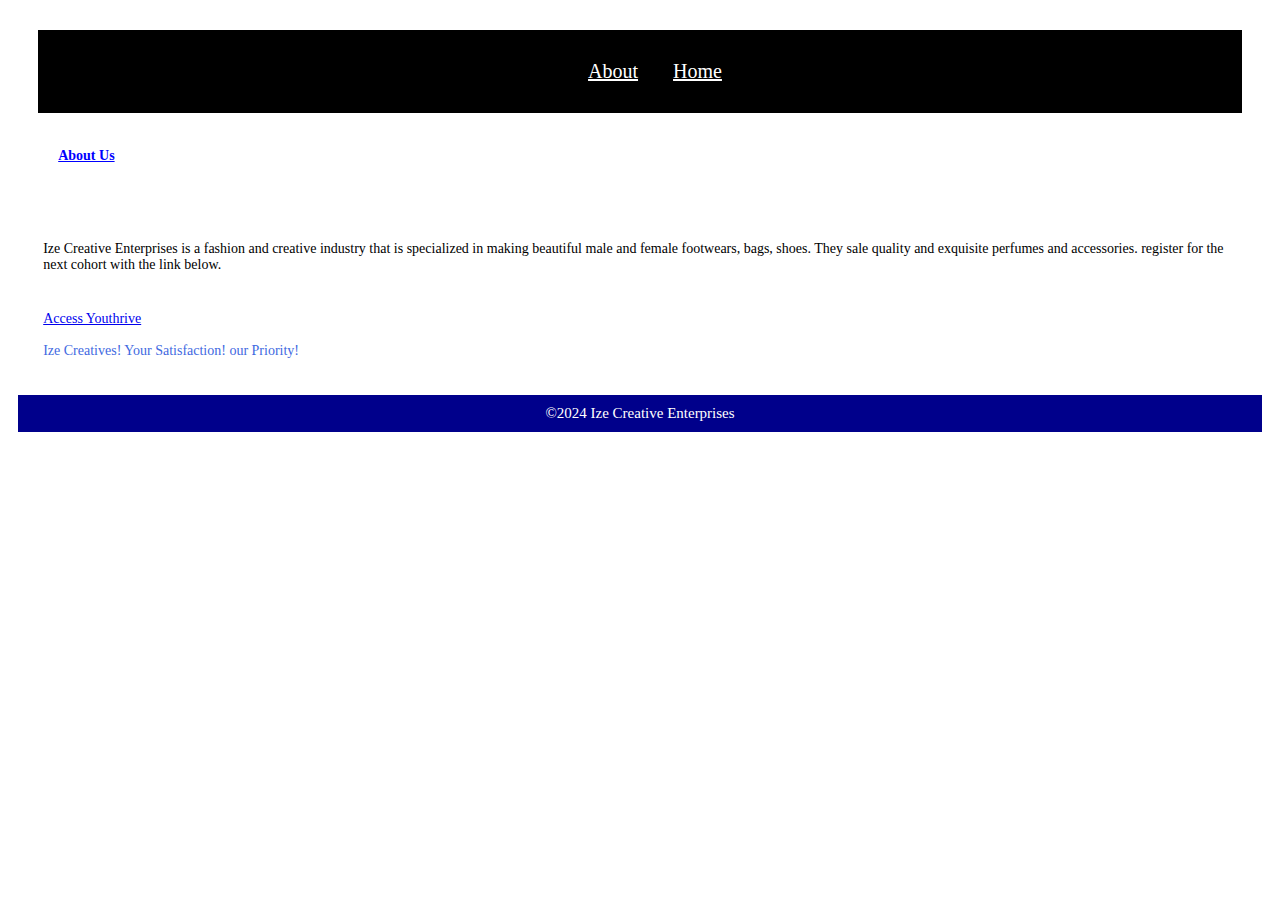
<file: views /about.html>
<!DOCTYPE html>
<html lang="en">
<head>
    <meta charset="UTF-8">
    <title>About Page</title>
    
    <link rel="stylesheet" href="../css/about.css">
    <link rel="stylesheet" href="../css/nav.css"
    <link rel="stylesheet"href="./Css/responsive.css"
    </head>
  
<body>
   <header>
        <nav>
            <li>
     <a href="">About</a>
     <a href="../index.html">Home </a>
     </li>
   </nav>
   
   </header>
    <p>
      
      <strong>About Us</strong>
      <main>
    </p>
    <p>
        Ize Creative Enterprises is a fashion and creative industry that is specialized in making beautiful male and female footwears, bags, shoes. They sale quality and exquisite perfumes and accessories.
        
        register for the next cohort with the link below.
      </strong>
    </p>
    <p>
        <!-- practicing with external link -->
        <a href="https://app.youthrive.accessbankplc.com/apply">Access Youthrive</a>
        <br><br>
        <p1> Ize Creatives! Your Satisfaction! our Priority!</p1>
    </p>
   </main>
<footer>
    ©2024 Ize Creative Enterprises 
    </footer>
</body>
</html>
</file>
<file: css/about.css>
p{
  font-size: 14px;
  font-family: 'Times New Roman', Times, serif;
  position:justify;
  margin:2rem;
padding:0.2rem;
}

footer{
  font-size: 15px;
  font-family: 'Times New Roman', Times, serif;
  background-color: darkblue;
  color:White;
  padding:10px;
  margin: 10px;
  text-align: center;
}

 strong{
  text-decoration:underline;
  margin: 15px;
  color: blue;
 }
 p1  {
 
   color: royalblue;
  
 }
 
 nav li{
    
    min-height: 2vh;
    background-color: black;
    text-align:center;
}
@media screen and(max-width:509;){

    nav li{
        
    }
}
    
}
footer {
    min-height: 1vh;
    
    main {
    max-width: 98%;
    min-height: 85vh;
    margin: 1rem auto;
    border: 1px;
    
    *{
        margin: 0.5em;
        box-sizing: border-box;
    }
</file>
